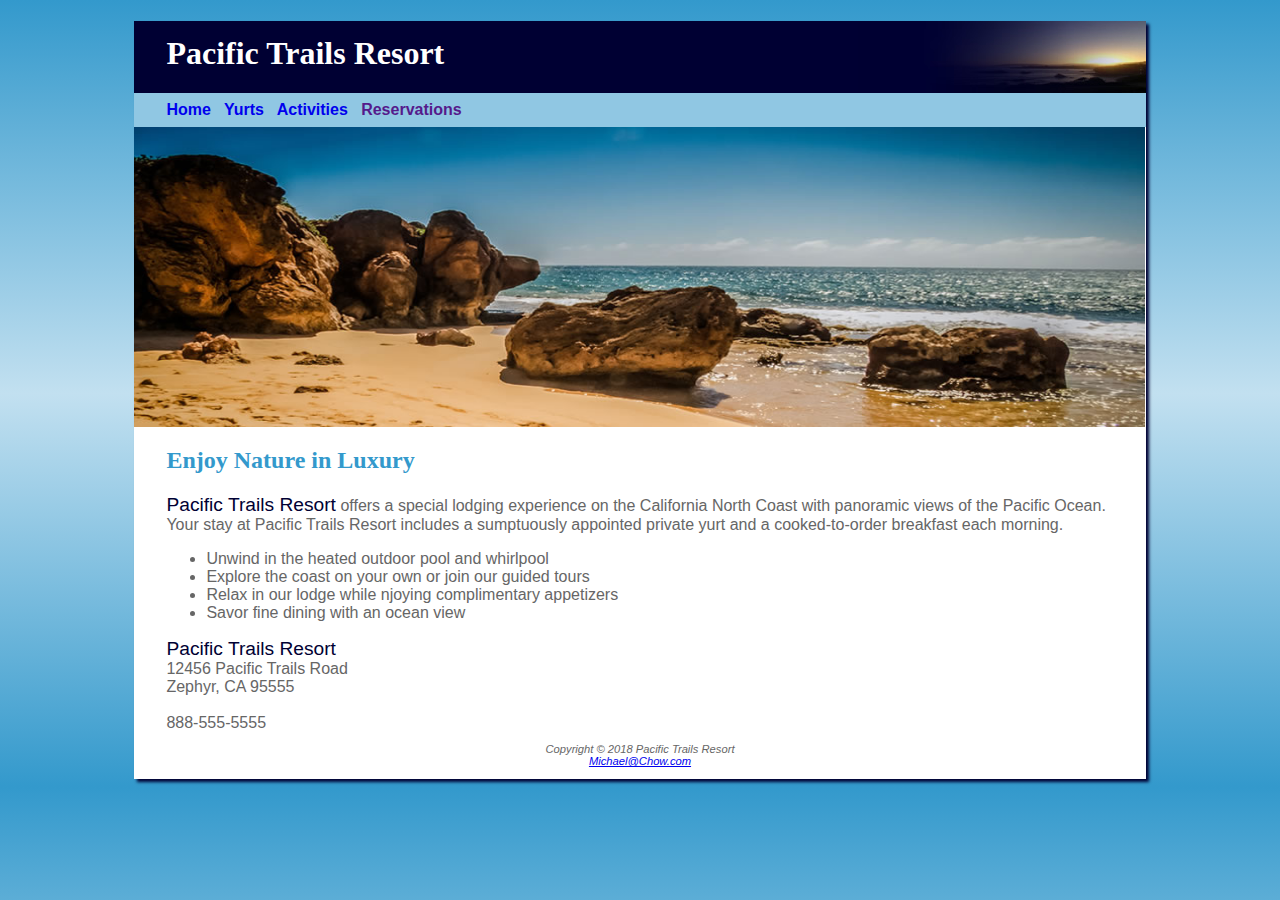
<file: index.html>
<!DOCTYPE html>
<html lang="en">
<head>
<title>Pacific Trails Resort</title>
<meta charset="utf-8">
<link rel="stylesheet" href="pacific.css">
<link rel="icon" href="favicon.ico">
</head>
<body>
<div id="wrapper">
<header>
<h1>Pacific Trails Resort</h1>
</header>
<nav>
<a href="index.html">Home</a> &nbsp; 
<a href="indexYurst.html">Yurts</a> &nbsp; 
<a href="indexActivities.html">Activities</a> &nbsp;
<a href="">Reservations</a> &nbsp;
</nav>
<div id="homehero">
</div>
<main>
<h2>Enjoy Nature in Luxury</h2>
<p><span class="resort">Pacific Trails Resort</span> offers a special lodging experience on the California North
Coast with panoramic views of the Pacific Ocean. Your stay at Pacific Trails Resort includes a sumptuously appointed private yurt and a cooked-to-order breakfast each morning.</p>
<ul>
<li> Unwind in the heated outdoor pool and whirlpool </li>
<li> Explore the coast on your own or join our guided tours </li>
<li> Relax in our lodge while njoying complimentary appetizers </li>
<li> Savor fine dining with an ocean view <br></li>
</ul>
<div>
<span class="resort">Pacific Trails Resort</span><br>
12456 Pacific Trails Road<br>
Zephyr, CA 95555<br><br>
888-555-5555
</div>
</main>
<footer>
Copyright &copy; 2018 Pacific Trails Resort<br>
<a href="mailto:Michael@Chow.com">Michael@Chow.com</a>
</footer>
</div>
</body>
</html>
</file>
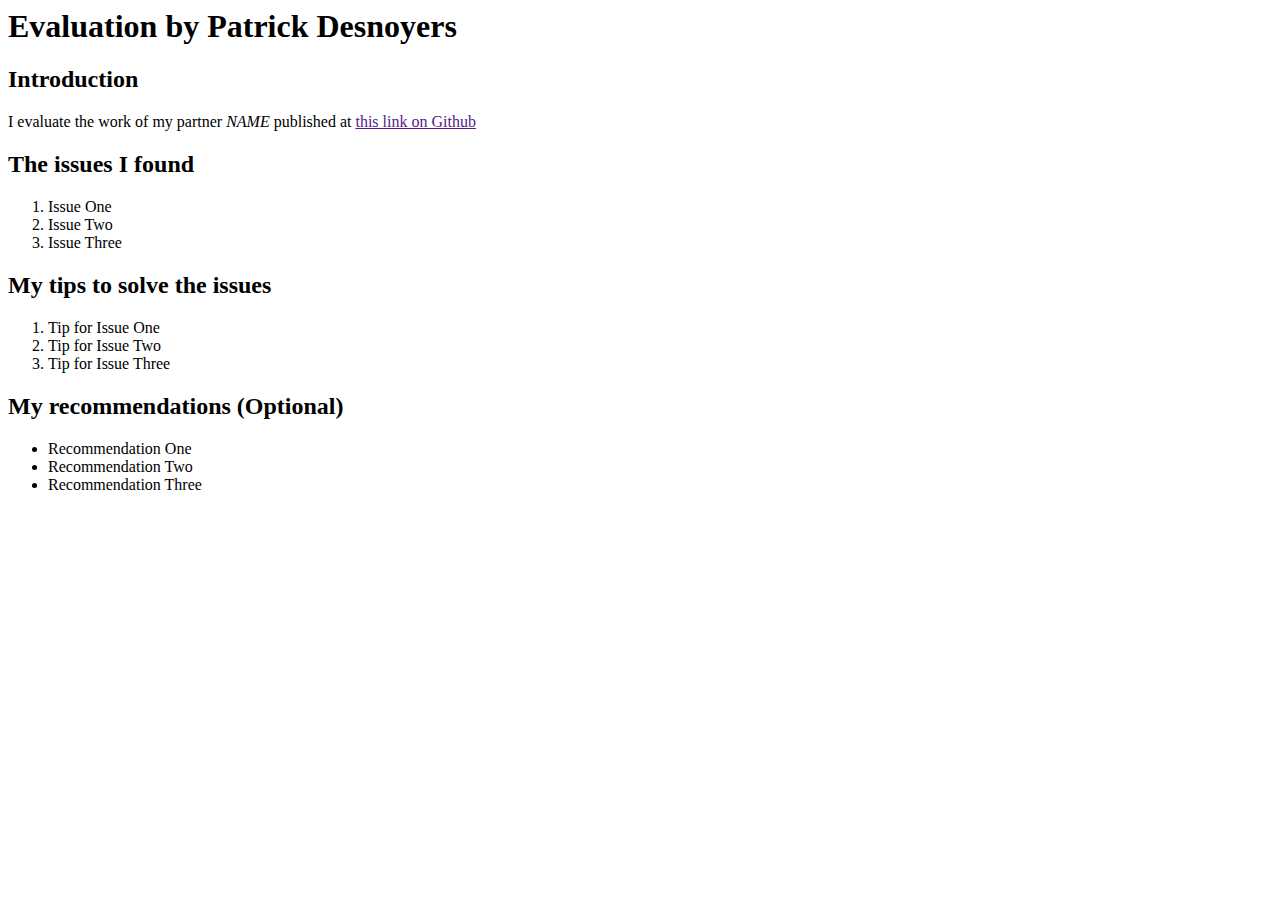
<file: feedback.html>
<html>
  <head>
    <title>LAB4 Evaluation</title>
  </head>
  <body>
      <h1>Evaluation by Patrick Desnoyers</h1>
      <h2>Introduction</h2>
      <p>I evaluate the work of my partner <em>NAME</em> published at <a href="">this link on Github</a></p>
    
    <h2>The issues I found</h2>
    <ol>
      <li>Issue One</li>
      <li>Issue Two</li>
      <li>Issue Three</li>
    </ol> 
    
    <h2>My tips to solve the issues</h2>
    <ol>
      <li>Tip for Issue One</li>
      <li>Tip for Issue Two</li>
      <li>Tip for Issue Three</li>
    </ol> 
    
    <h2>My recommendations (Optional)</h2>
    <ul>
      <li>Recommendation One</li>
      <li>Recommendation Two</li>
      <li>Recommendation Three</li>
    </ul>  
  </body>
</html>
</file>
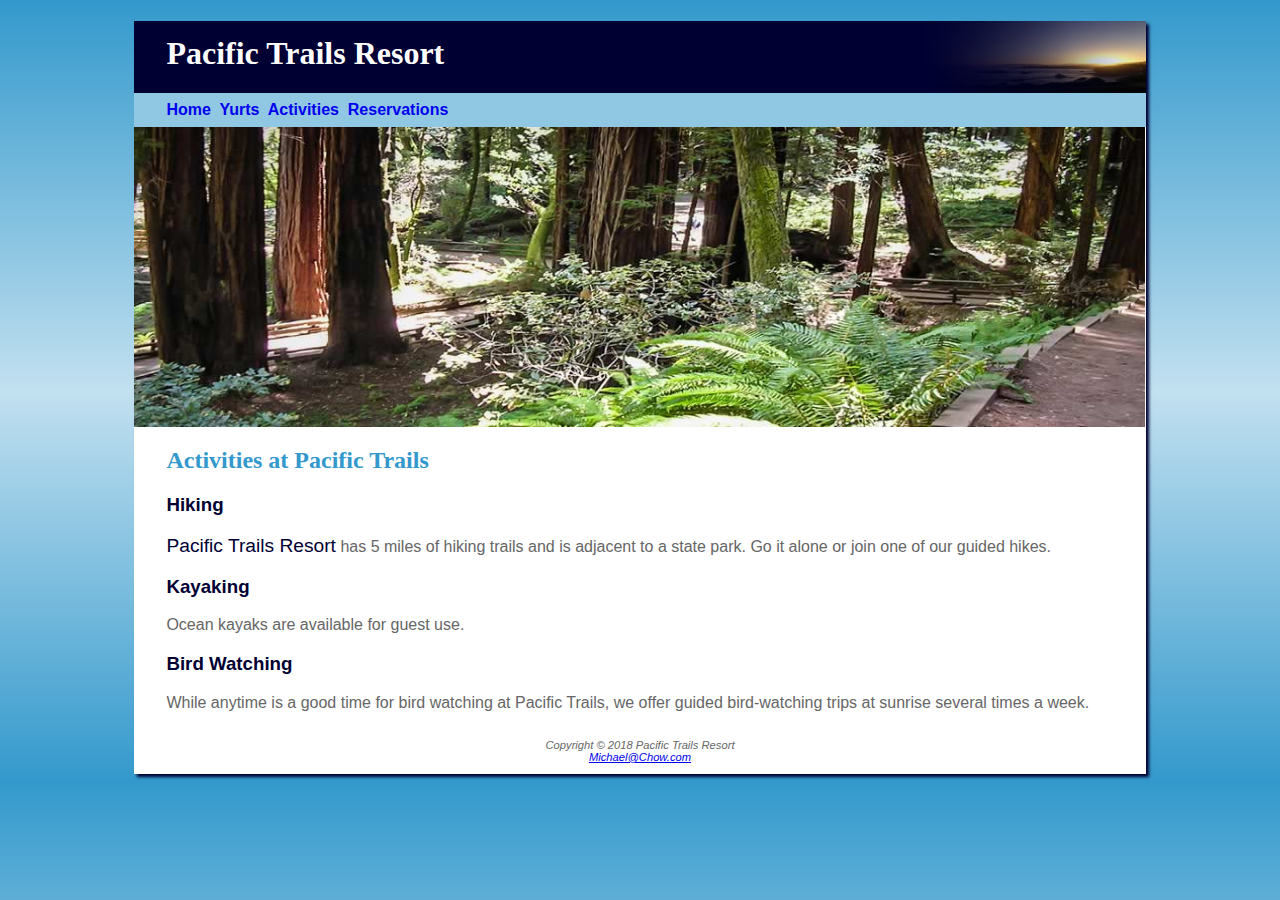
<file: indexActivities.html>
<!DOCTYPE html>
<html lang="en">
<head>
<title>Pacific Trails Resort: Activities</title>
<meta charset="utf-8">
<link rel="stylesheet" href="pacific.css">
<link rel="icon" href="favicon.ico">
</head>
<body>
<div id="wrapper">
<header><h1>Pacific Trails Resort</h1></header> 
<nav>
<a href="index.html">Home</a>&nbsp;
<a href="indexYurst.html">Yurts</a>&nbsp;
<a href="indexActivities.html">Activities</a>&nbsp;
<a href="Reservations.html">Reservations</a> 
</nav>
<div id="trailhero"></div>
<main>
<h2>Activities at Pacific Trails</h2>      
<h3>Hiking</h3>
<p></p><p><span class="resort">Pacific Trails Resort</span> has 5 miles of hiking trails and is adjacent to a state park. Go it alone or join one of our guided hikes.</p>        
<h3>Kayaking</h3>
<p>Ocean kayaks are available for guest use.</p>      
<h3>Bird Watching</h3>
<p>While anytime is a good time for bird watching at Pacific Trails, we offer guided bird-watching trips at sunrise several times a week.</p>
</main>
<footer>
Copyright &copy; 2018 Pacific Trails Resort<br>
<a href="mailto:Michael@Chow.com">Michael@Chow.com</a>
</footer>
</div>
</body></html>
</file>
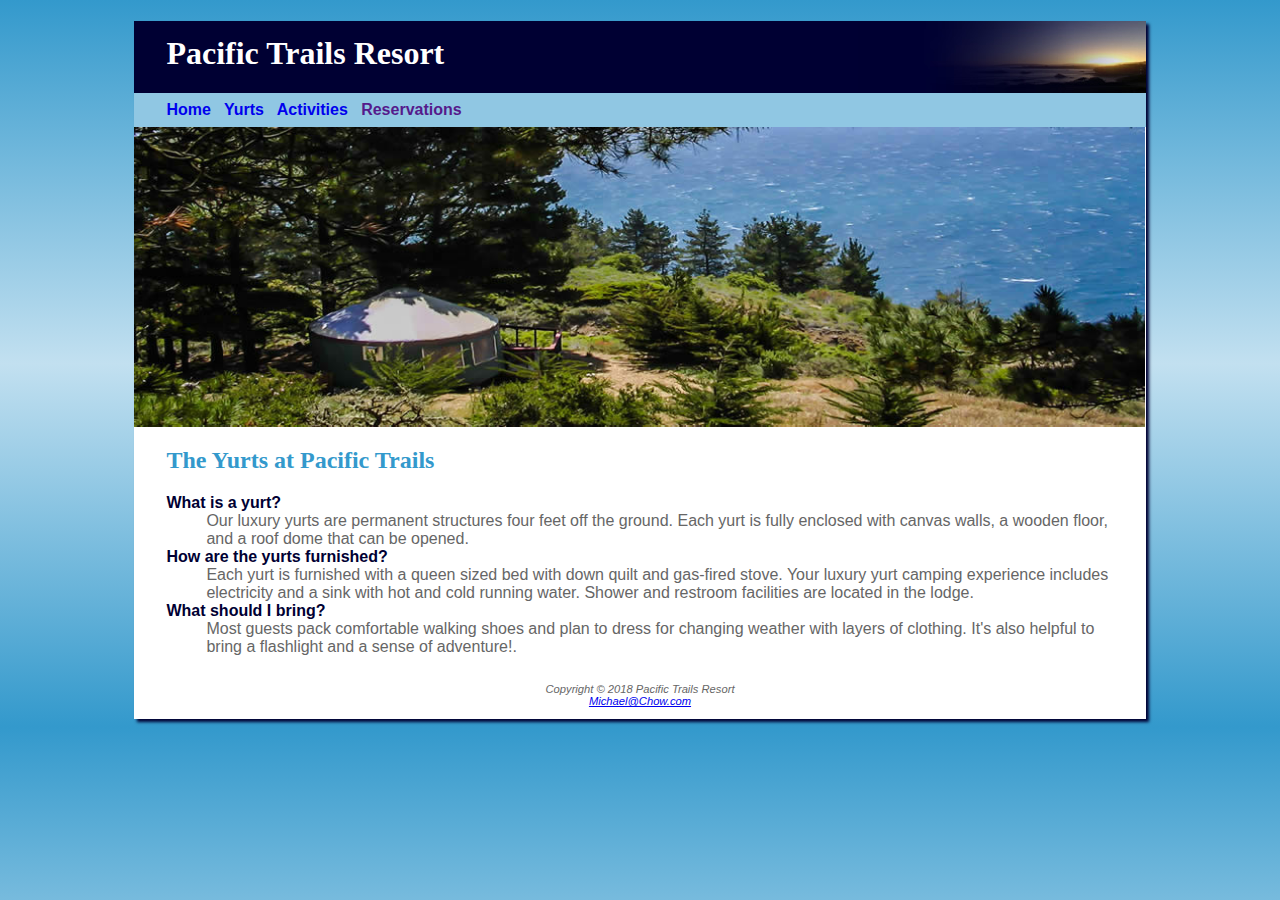
<file: indexYurst.html>
<!DOCTYPE html>
<html lang="en">
<head>
<title>Pacific Trails Resort</title>
<meta charset="utf-8">
<link rel="stylesheet" href="pacific.css">
<link rel="icon" href="favicon.ico">
</head>
<body>
<div id="wrapper">
<header>
<h1>Pacific Trails Resort</h1>
</header>
<nav>
<a href="index.html">Home</a> &nbsp; 
<a href="indexYurst.html">Yurts</a> &nbsp; 
<a href="indexActivities.html">Activities</a> &nbsp;
<a href="">Reservations</a> &nbsp;
</nav>
<div id="yurthero">
</div>
<main>
<h2>The Yurts at Pacific Trails</h2>
<dl>
<dt>What is a yurt?</dt><dt>
</dt><dd>Our luxury yurts are permanent structures four feet off the ground. Each yurt is
 fully enclosed with canvas walls, a wooden floor, and a roof dome that can be
 opened.</dd>         
<dt>How are the yurts furnished?</dt>           
<dd>Each yurt is furnished with a queen sized bed with down quilt and gas-fired stove.
Your luxury yurt camping experience includes electricity and a sink with hot and cold
running water. Shower and restroom facilities are located in the lodge.</dd>
<dt>What should I bring?</dt>
<dd>Most guests pack comfortable walking shoes and plan to dress for changing
weather with layers of clothing. It's also helpful to bring a flashlight and a
sense of adventure!.</dd>
 </dl>
</main>      
<footer>
Copyright &copy; 2018 Pacific Trails Resort<br>
<a href="mailto:Michael@Chow.com">Michael@Chow.com</a>
</footer>
</div>
</body>
</html>
</file>
<file: pacific.css>
body { background-color: #3399CC;
      color: #666666;
	  font-family: Verdana, Arial, sans-serif;
	  background-image: linear-gradient(to bottom, #3399CC,  #C2E0F0, #3399CC);
}
header { background-color: #000033;
         color: #FFFFFF;
		 font-family: Georgia, serif; 
		 
}
h1 { line-height: 200%;
     background-image: url(sunset.jpg);
     background-repeat: no-repeat;
     background-position: right;
     padding-left: 1em;
     height: 72px;
	 margin-bottom: 0;
}
nav { font-weight: bold;
      background-color: #90C7E3; 
	  padding: .5em .5em .5em 2em;
}
h2 { color: #3399CC;
     font-family: Georgia, serif;
}

h3 {
    color: #000033;
}



dt { color: #000033; 
   font-weight: bold; 
}
.resort { color: #000033;
          font-size: 1.2em;
}
footer { font-size: .70em;
         font-style: italic;
		 text-align: center; 
		 padding: 1em;
}
main { padding-left: 2em;
      padding-right: 2em;
	  display: block;
}
#homehero { height: 300px;
           background-image: url(coast.jpg);
		   background-size: 100% 100%;
		   background-repeat: no-repeat;
}
#yurthero { height: 300px;
           background-image: url(yurt.jpg);
		   background-size: 100% 100%;
		   background-repeat: no-repeat;

}
#trailhero { height: 300px;
           background-image: url(trail.jpg);
		   background-size: 100% 100%;
		   background-repeat: no-repeat;

}
nav a { text-decoration: none; }
#wrapper { width: 80%;
          margin-left: auto;
		  margin-right: auto;
		  background-color: #FFFFFF;
		  min-width: 700px;
		  max-width: 1024px;
		  box-shadow: 3px 3px 3px #000033;
}
</file>
